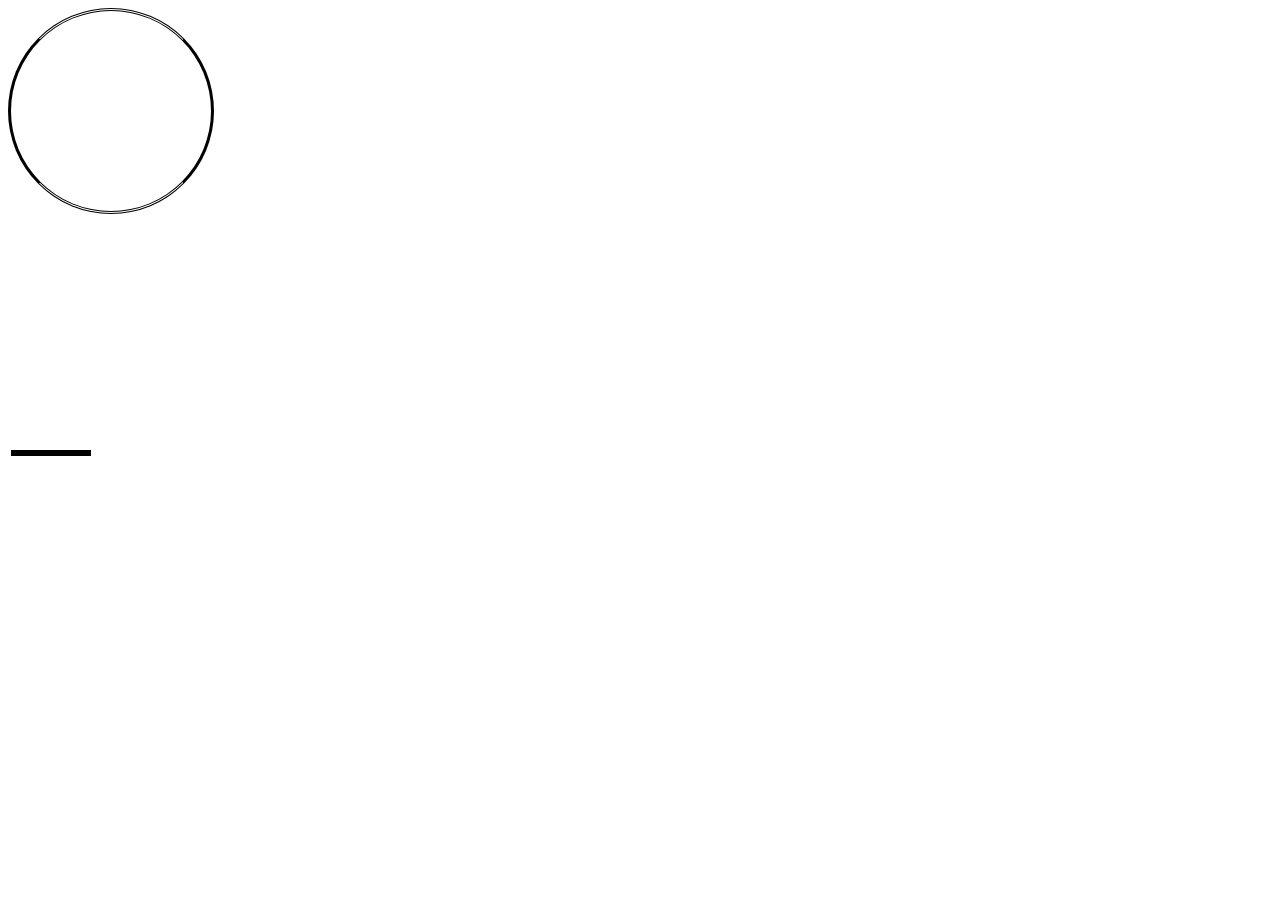
<file: day2/clock.html>
<!DOCTYPE html>
<html>
<head>
  <title>Clock</title>
  <link rel="stylesheet" href="./main.css">
</head>
<body>
  <div class="clock">
    <div class="clock-face">
      <div class="hand hour-hand"></div>
      <div class="hand min-hand"></div>
      <div class="hand second-hand"></div>
    </div>
  </div>

</body>
</html>
</file>
<file: day2/main.css>
.hand {
  width: 80px;
  height: 6px;
  background: black;
  position: absolute;
  top:50%;
  transform-origin: 100%;
}

.clock-face{
  border-style: double solid;
  border-radius: 50%;
  border-color: black;
  height: 200px;
  width: 200px;
}
</file>
